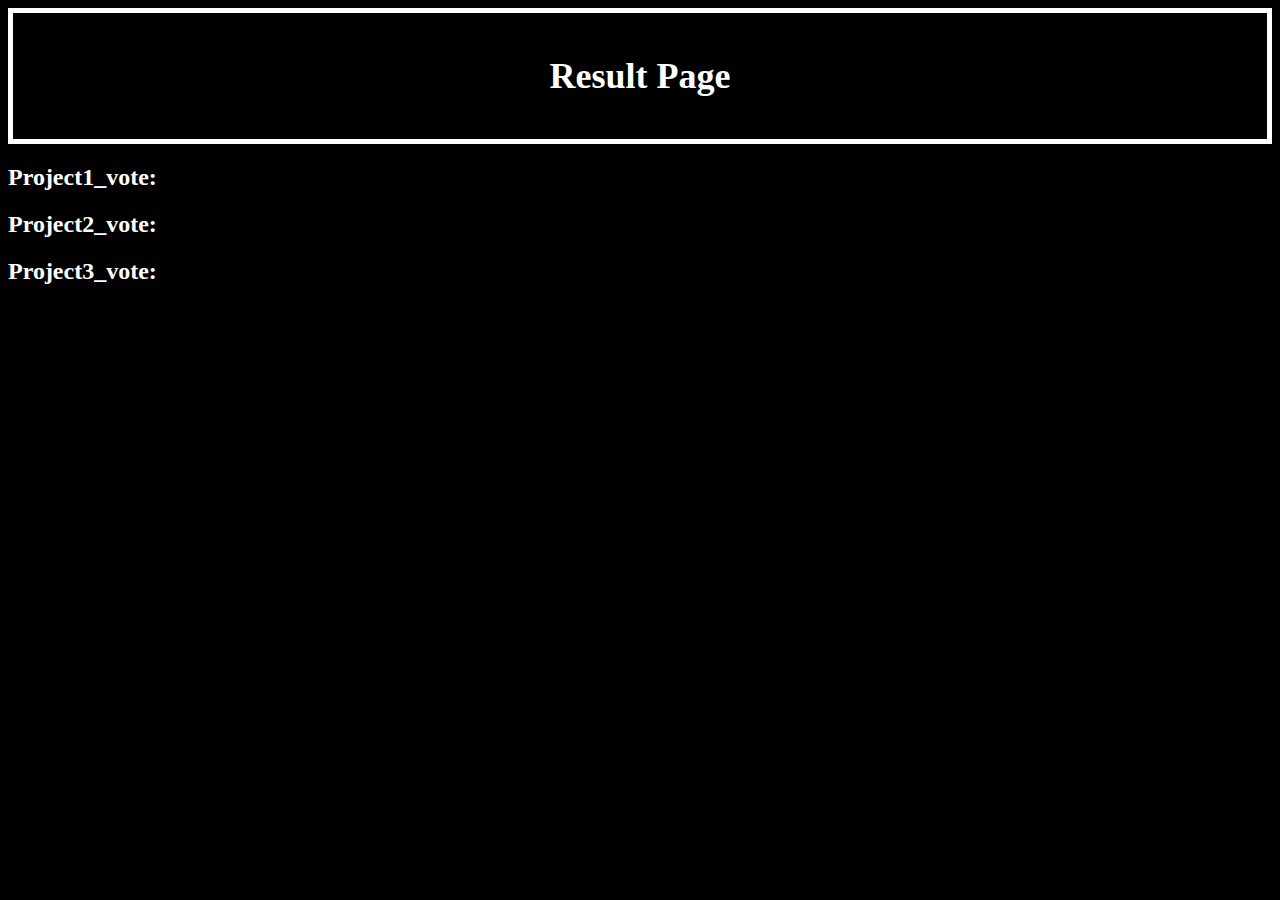
<file: Epoch/result.html>
<!DOCTYPE html>
<html lang="en">
<head>
    <meta charset="UTF-8">
    <meta http-equiv="X-UA-Compatible" content="IE=edge">
    <meta name="viewport" content="width=device-width, initial-scale=1.0">
    <title>Result</title>
    <script type="text/javascript" src="result.js" ></script>

</head>
<style>
    header{
        text-align: center;
  font-size: 18px;
  color: white;
  padding: 18px;
  border: 5px solid white;
    }
    body{
        background-color: black;
    }
    h2{
        color: white;
    }
</style>
<body>
    <header>
    <h1>Result Page</h1>
</header>
    <h2>
        Project1_vote: <span id="result-Inc1"></span>
    </h2>
    <h2>
        Project2_vote: <span id="result-Inc2"></span>
    </h2>
    <h2>
        Project3_vote: <span id="result-Inc3"></span>
    </h2>
    
</body>
</html>
</file>
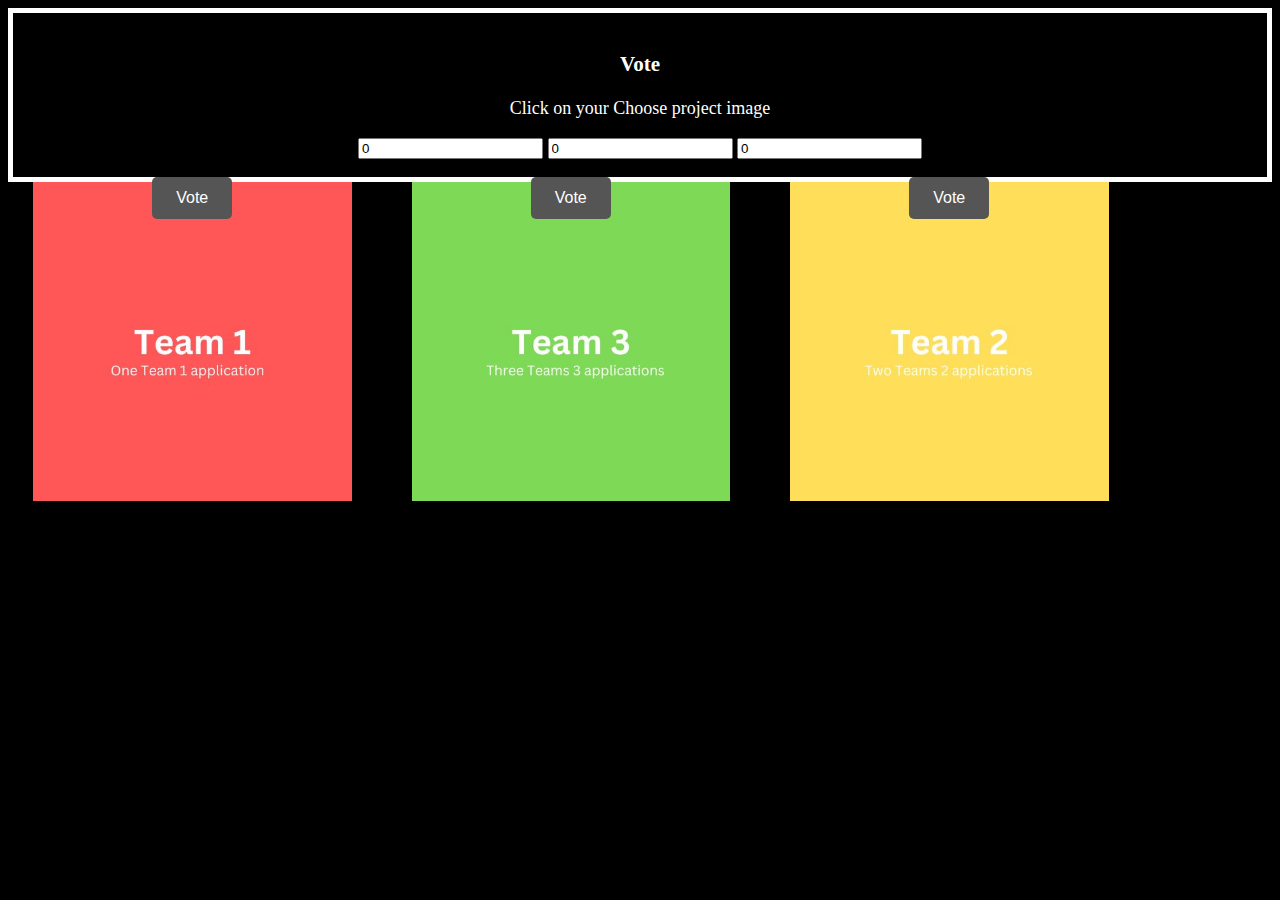
<file: Epoch/vote.html>
<!DOCTYPE html>
<html>
<head>
    <link rel="stylesheet" href="vote.css">
    <script type="text/javascript" src="vote.js"></script>
</head>
<body>
<header><h3>Vote</h3>
<p>Click on your Choose project image</p>

<input type="text" id="inc1" value="0"></input>
<input type="text" id="inc2" value="0"></input>
<input type="text" id="inc3" value="0"></input>
</header>


<form action="result.html" method="POST">

    <div class="row"><div class="column"> <div class="container"><img src="3.jpeg" alt="image"></img><button onclick="myFunction1()" type="submit" class="btn">Vote</button></div></div>
   
    <div class="column"><div class="container"><img src="2.jpeg" alt="image" ></img><button onclick="myFunction2()" type="submit" class="btn">Vote</button></div></div>
    <div class="column"><div class="container"><img src="1 (4).jpeg" alt="image"></img><button onclick="myFunction3()" type="submit" class="btn">Vote</button></div></div></div>
</form>


</body>
</html>
</file>
<file: Epoch/vote.css>
/*div{
    width: 100px;
    height: 100px;
    background-color: red;
    position: relative;
    animation-name: example;
    animation-duration: 7s;
    animation-timing-function: linear;
    animation-delay: 4s;
    animation-iteration-count: infinite;
    animation-direction: alternate;
  }
  div{
      width: 100px;
    height: 100px;
    background-color: red;
    position: relative;
    animation-name: example;
    animation-duration: 7s;
    animation-timing-function: linear;
    animation-delay: 4s;
    animation-iteration-count: infinite;
    animation-direction: alternate-reverse;
  }
  div{
      width: 100px;
    height: 100px;
    background-color: red;
    position: relative;
    animation-name: example;
    animation-duration: 7s;
    animation-timing-function: linear;
    animation-delay: 4s;
    animation-iteration-count: infinite;
    animation-direction: alternate;
  }
  @keyframes example {
    0%   {background-color:red; left:0px; top:0px;}
    25%  {background-color:yellow; left:900px; top:0px;}
    50%  {background-color:blue; left:900px; top:900px;}
    75%  {background-color:green; left:0px; top:900px;}
    100% {background-color:red; left:0px; top:0px;}
  }*/
  .container {
    position: relative;
    width: 100%;
    max-width: 400px;
  }
  
  .container img {
    width: 100%;
    height: auto;
  }
  
  .container .btn {
    position: absolute;
    top: 5%;
    left: 50%;
    transform: translate(-50%, -50%);
    -ms-transform: translate(-50%, -50%);
    background-color: #555;
    color: white;
    font-size: 16px;
    padding: 12px 24px;
    border: none;
    cursor: pointer;
    border-radius: 5px;
    text-align: center;
  }
  
  .container .btn:hover {
    background-color: black;
  }
  
  header{
    text-align: center;
  font-size: 18px;
  color: white;
  padding: 18px;
  border: 5px solid white;
  }
  .column {
    float: left;
    width: 25%;
    padding: 0 30px;
  }
  
  
  .row {margin: 0 -5px;}
  
  
  .row:after {
    content: "";
    display: table;
    clear: both;
  }
  img{
    align = left:top;
     
}
  body{
      background-color: black;
  }
</file>
